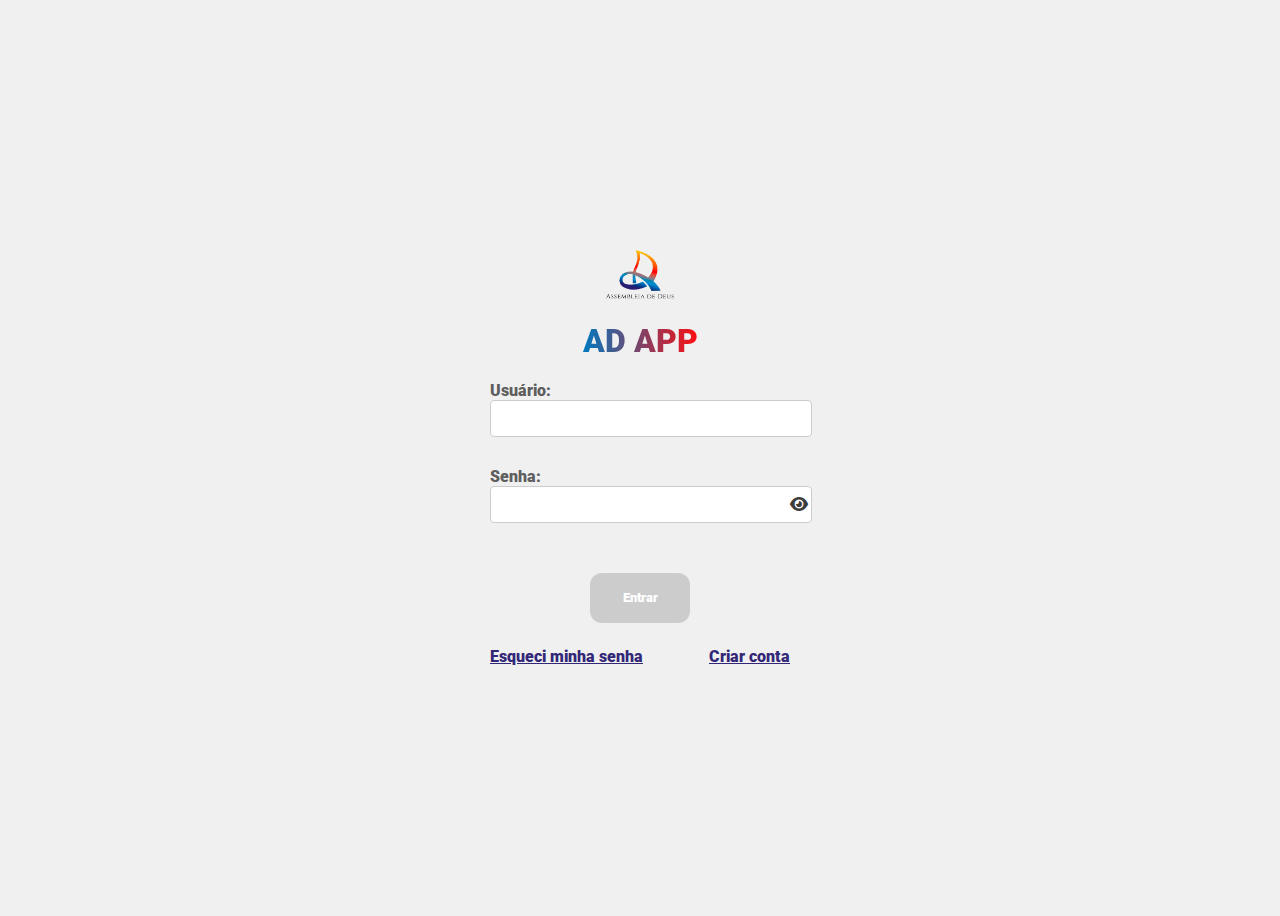
<file: index.html>
<!DOCTYPE html>
<html lang="pt-br">
  <head>
    <meta charset="UTF-8" />
    <meta name="viewport" content="width=device-width, initial-scale=1.0" />
    <link rel="stylesheet" href="./index.css" />
    <link
      rel="stylesheet"
      href="https://cdnjs.cloudflare.com/ajax/libs/font-awesome/6.0.0-beta3/css/all.min.css"
    />
    <link
      href="https://fonts.googleapis.com/css2?family=Roboto:wght@400;700&display=swap"
      rel="stylesheet"
    />
    <title>AD APP | Login</title>
  </head>

  <body>
    <div class="loading_background">
      <img
        src="./assets/LogotipoAD.png"
        alt="Logo"
        class="logo loading_logo logo_top_left"
      />
    </div>
    <div class="container">
      <img src="./assets/LogotipoAD.png" alt="Logo" class="mini_logo" />
      <h1>AD APP</h1>
      <form id="login-form" action="./index.html" method="POST">
        <div class="input-group">
          <label for="user">Usuário:</label>
          <input type="text" id="user" name="user" required />
        </div>
        <div class="input-group">
          <label for="password">Senha:</label>
          <input type="password" id="password" name="password" required />
          <i class="fas fa-eye password_reveal"></i>
        </div>
        <button type="submit" class="disabled">Entrar</button>
        <div class="links">
          <a href="./recovey.html">Esqueci minha senha</a>
          <a href="./register.html">Criar conta</a>
        </div>
      </form>
    </div>
    <script src="./index.js"></script>
  </body>
</html>
</file>
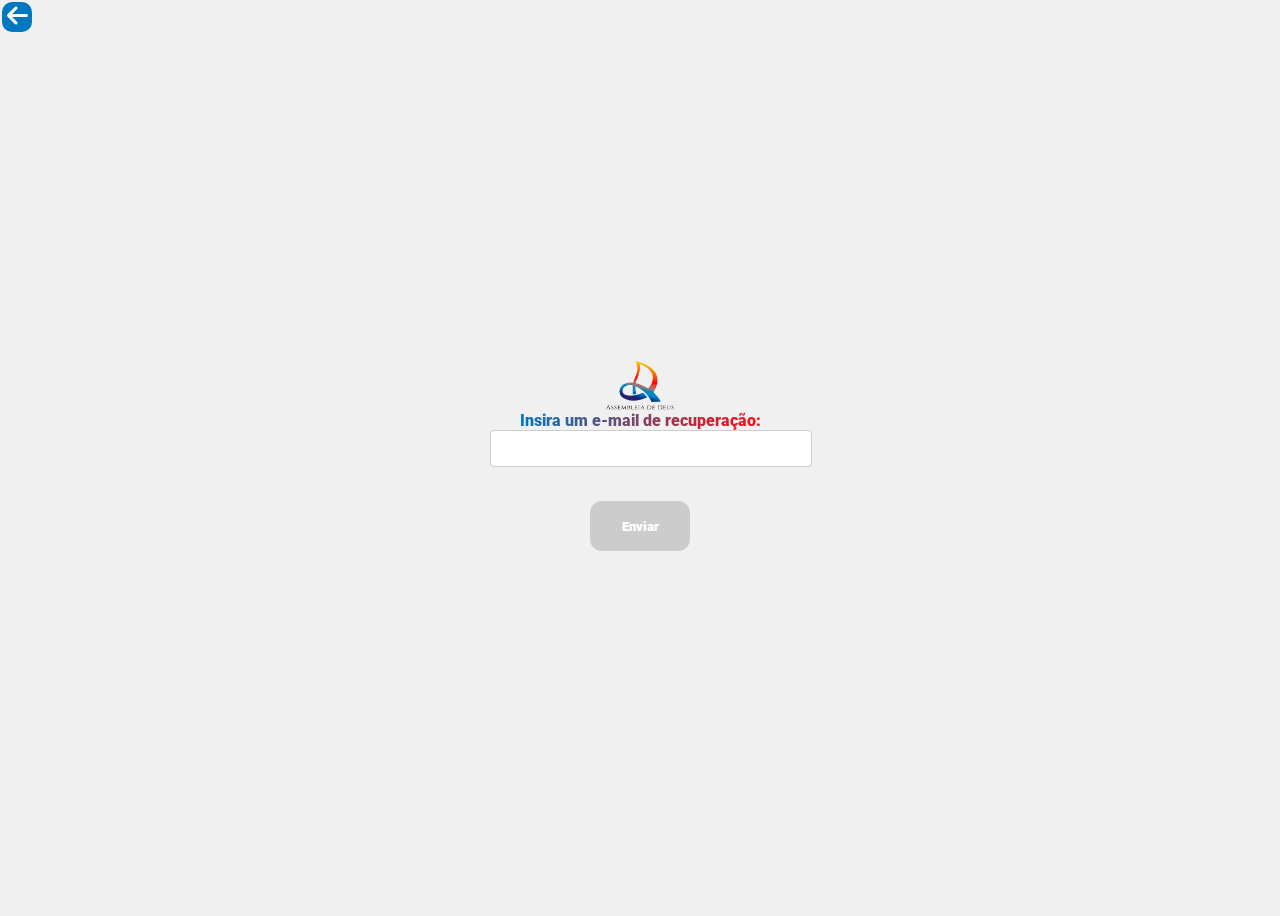
<file: recovey.html>
<!DOCTYPE html>
<html lang="pt-br">
  <head>
    <meta charset="UTF-8" />
    <meta name="viewport" content="width=device-width, initial-scale=1.0" />
    <link rel="stylesheet" href="./index.css" />
    <link
      rel="stylesheet"
      href="https://cdnjs.cloudflare.com/ajax/libs/font-awesome/6.0.0-beta3/css/all.min.css"
    />
    <link
      href="https://fonts.googleapis.com/css2?family=Roboto:wght@400;700&display=swap"
      rel="stylesheet"
    />
    <title>AD APP | Recuperação de Senha</title>
    <style>
      label {
        background: linear-gradient(to right, #0078bf, #fe0d10);
        background-clip: text;
        -webkit-text-fill-color: transparent;
      }

      input {
        width: 100%;
        color: #5e5e5e;
      }

      .voltar {
        position: fixed;
        height: 30px;
        width: 30px;
        top: 0;
        left: 0;
        margin: 2px;
        font-size: 24px;
        color: #fff;
        text-decoration: none;
        background-color: #0078bf;
        border-radius: 10px;
        text-align: center;
      }

      .mini_logo {
        height: 50px;
      }

      @media (max-width: 768px) {
        button {
          width: 50%;
        }
      }
    </style>
  </head>

  <body>
    <div class="loading_background">
      <img
        src="./assets/LogotipoAD.png"
        alt="Logo"
        class="logo loading_logo logo_top_left"
      />
    </div>
    <a onclick="history.back()" class="voltar"
      ><i class="fas fa-arrow-left"></i
    ></a>
    <div class="container">
      <img src="./assets/LogotipoAD.png" alt="Logo" class="mini_logo" />
      <label for="email">Insira um e-mail de recuperação:</label>
      <div class="input-group">
        <input type="email" id="email" name="email" required />
      </div>
      <button type="submit" class="disabled">Enviar</button>
    </div>
    <script>
      const loading_background = document.querySelector(".loading_background");
      const emailInput = document.querySelector("#email");
      const sendbutton = document.querySelector("button");
      window.addEventListener("load", function () {
        loading_background.style.display = "none";
        emailInput.focus();
      });

      emailInput.addEventListener("blur", function () {
        const regex =
          /^[a-zA-Z0-9.!#$%&'*+/=?^_`{|}~-]+@[a-zA-Z0-9](?:[a-zA-Z0-9-]{0,61}[a-zA-Z0-9])?(?:\.[a-zA-Z0-9](?:[a-zA-Z0-9-]{0,61}[a-zA-Z0-9])?)*$/;
        if (!regex.test(emailInput.value)) {
          sendbutton.classList.add("disabled");
        } else {
          sendbutton.classList.remove("disabled");
        }
      });

      emailInput.addEventListener("blur", function () {
        const regex =
          /^[a-zA-Z0-9.!#$%&'*+/=?^_`{|}~-]+@[a-zA-Z0-9](?:[a-zA-Z0-9-]{0,61}[a-zA-Z0-9])?(?:\.[a-zA-Z0-9](?:[a-zA-Z0-9-]{0,61}[a-zA-Z0-9])?)*$/;
        if (!regex.test(emailInput.value)) {
          emailInput.classList.add("invalid");
        } else {
          emailInput.classList.remove("invalid");
        }
      });

      emailInput.addEventListener("input", function () {
        const regex =
          /^[a-zA-Z0-9.!#$%&'*+/=?^_`{|}~-]+@[a-zA-Z0-9](?:[a-zA-Z0-9-]{0,61}[a-zA-Z0-9])?(?:\.[a-zA-Z0-9](?:[a-zA-Z0-9-]{0,61}[a-zA-Z0-9])?)*$/;
        if (!regex.test(emailInput.value)) {
          sendbutton.classList.add("disabled");
        } else {
          sendbutton.classList.remove("disabled");
        }
      });

      emailInput.addEventListener("input", function () {
        const regex =
          /^[a-zA-Z0-9.!#$%&'*+/=?^_`{|}~-]+@[a-zA-Z0-9](?:[a-zA-Z0-9-]{0,61}[a-zA-Z0-9])?(?:\.[a-zA-Z0-9](?:[a-zA-Z0-9-]{0,61}[a-zA-Z0-9])?)*$/;
        if (!regex.test(emailInput.value)) {
          emailInput.classList.add("invalid");
        } else {
          emailInput.classList.remove("invalid");
        }
      });

      document.addEventListener("input", function () {
        const invalid = document.querySelector(".invalid");
        const inputs = document.querySelectorAll("input");
        const allValid = Array.from(inputs).every((input) =>
          input.checkValidity()
        );
        if (!invalid && allValid) {
          sendbutton.classList.remove("disabled");
        } else {
          sendbutton.classList.add("disabled");
        }
      });
    </script>
  </body>
</html>
</file>
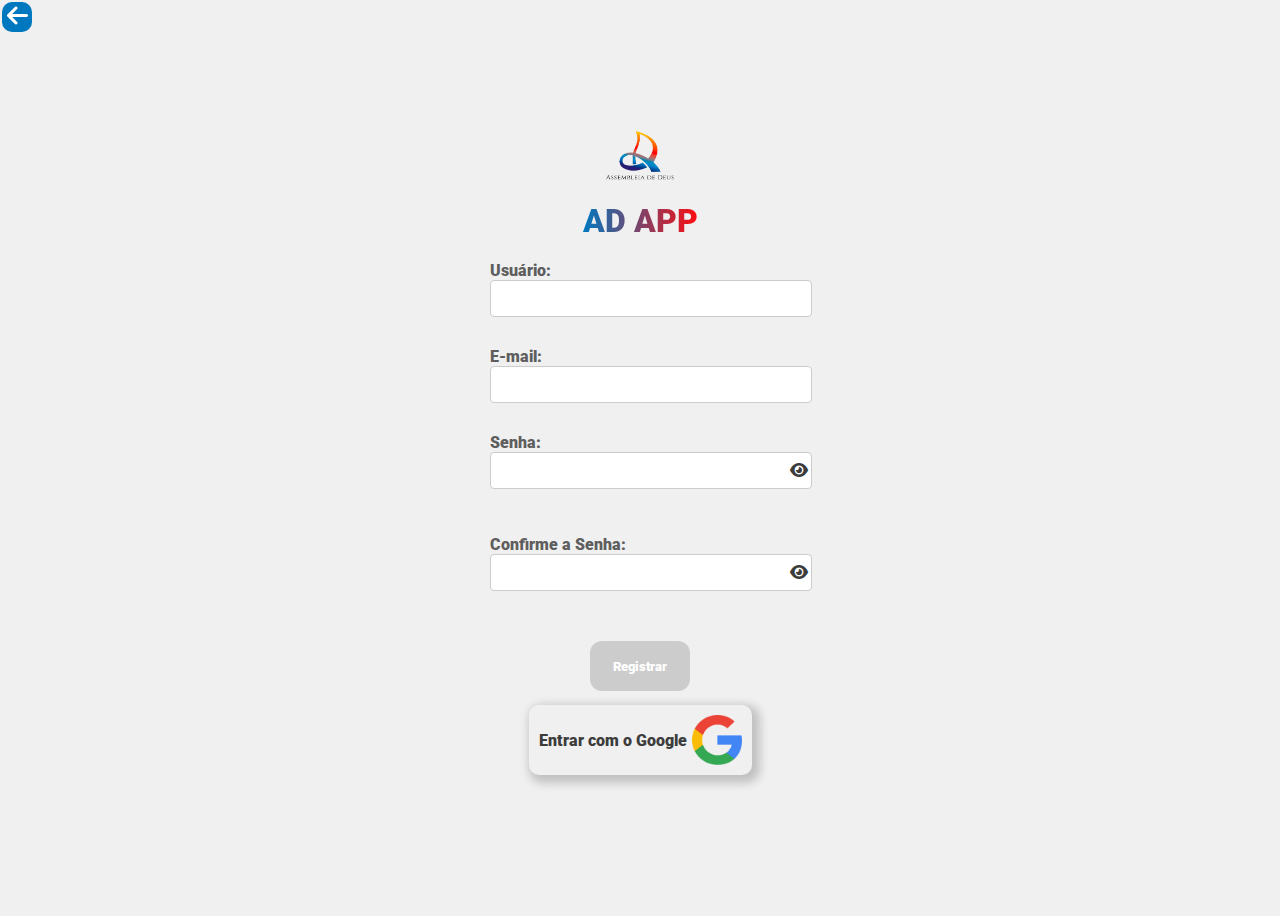
<file: register.html>
<!DOCTYPE html>
<html lang="pt-br">
  <head>
    <meta charset="UTF-8" />
    <meta name="viewport" content="width=device-width, initial-scale=1.0" />
    <link rel="stylesheet" href="./index.css" />
    <link
      rel="stylesheet"
      href="https://cdnjs.cloudflare.com/ajax/libs/font-awesome/6.0.0-beta3/css/all.min.css"
    />
    <link
      href="https://fonts.googleapis.com/css2?family=Roboto:wght@400;700&display=swap"
      rel="stylesheet"
    />
    <title>AD APP | Registre-se</title>

    <style>
      img[src="./assets/LogotipoGoogle.png"] {
        width: 50px;
        height: 50px;
        margin-left: 5px;
      }

      .methods {
        display: flex;
        flex-direction: row;
        margin: 10px;
      }

      .method_google {
        display: flex;
        align-items: center;
        justify-content: center;
        color: #3c3c3c;
        border-radius: 10px;
        padding: 10px;
        cursor: pointer;
        box-shadow: 4px 4px 10px 4px rgba(0, 0, 0, 0.2);
      }

      .voltar {
        position: fixed;
        height: 30px;
        width: 30px;
        top: 0;
        left: 0;
        margin: 2px;
        font-size: 24px;
        color: #fff;
        text-decoration: none;
        background-color: #0078bf;
        border-radius: 10px;
        text-align: center;
      }
    </style>
  </head>

  <body>
    <div class="loading_background">
      <img
        src="./assets/LogotipoAD.png"
        alt="Logo"
        class="logo loading_logo logo_top_left"
      />
    </div>
    <a onclick="history.back()" class="voltar"
      ><i class="fas fa-arrow-left"></i
    ></a>
    <div class="container">
      <img src="./assets/LogotipoAD.png" alt="Logo" class="mini_logo" />
      <h1>AD APP</h1>
      <form id="login-form" action="/login" method="POST">
        <div class="input-group">
          <label for="user">Usuário:</label>
          <input type="text" id="user" name="user" required />
        </div>
        <div class="input-group">
          <label for="email">E-mail:</label>
          <input type="email" id="email" name="email" required />
        </div>
        <div class="input-group">
          <label for="password">Senha:</label>
          <input type="password" id="password" name="password" required />
          <i class="fas fa-eye password_reveal"></i>
        </div>
        <div class="input-group">
          <label for="password_confirm">Confirme a Senha:</label>
          <input
            type="password"
            id="password_confirm"
            name="password_confirm"
            required
          />
          <i class="fas fa-eye password_reveal"></i>
        </div>
        <button type="submit" class="disabled">Registrar</button>
        <div class="methods">
          <div class="method_google">
            Entrar com o Google
            <img
              src="./assets/LogotipoGoogle.png"
              alt="Google"
              class="google_logo"
            />
          </div>
        </div>
      </form>
    </div>
    <script src="./register.js"></script>
  </body>
</html>
</file>
<file: index.css>
/*
Cor tema1: #0078bf 
Cor tema2: #fe0d10
Cor tema3: #fe0d10
Cor tema4: #332877
*/

* {
  font-family: "Roboto", sans-serif;
  font-weight: 900;
  user-select: none;
}

body {
  background-color: #f0f0f0;
}

h1 {
  background: linear-gradient(to right, #0078bf, #fe0d10);
  background-clip: text;
  -webkit-text-fill-color: transparent;
}

.loading_background {
  position: fixed;
  background: #fff;
  height: 100%;
  width: 100%;
}

.logo {
  position: fixed;
  top: 50%;
  left: 50%;
  transform: translate(-50%, -50%);
  animation: efeito_de_chama 5s infinite;
}

.mini_logo {
  height: 50px;
}

.container {
  display: flex;
  flex-direction: column;
  align-items: center;
  justify-content: center;
  height: 100vh;
  /* background-color: #f0f0f0; */
}

.input-group {
  display: flex;
  width: 40%;
  max-width: 300px;
  flex-direction: column;
  margin-bottom: 20px;
}

label {
  color: #5e5e5e;
}

input {
  width: 100%;
  padding: 10px;
  border: 1px solid #ccc;
  border-radius: 4px;
  margin-bottom: 10px;
  outline: none;
  color: #5e5e5e;
}

.invalid {
  border: 2px solid #f39496;
}

.disabled {
  background-color: #ccc;
  cursor: default;
}

form {
  display: flex;
  flex-direction: column;
  align-items: center;
  justify-content: center;
  width: 100%;
}

button {
  background-color: #0078bf;
  color: white;
  border: none;
  height: 50px;
  width: 15%;
  min-width: 80px;
  max-width: 100px;
  padding: 10px 20px;
  text-align: center;
  text-decoration: none;
  display: inline-block;
  font-weight: 900;
  margin: 4px 2px;
  cursor: pointer;
  border-radius: 12px;
}

.links {
  display: flex;
  justify-content: space-between;
  width: 50%;
  max-width: 300px;
  margin-top: 20px;
}

a {
  color: #332877;
}

a:visited {
  color: #fe0d10;
}

.password_reveal {
  position: relative;
  top: -50%;
  left: 100%;
  transform: translateY(25%);
  cursor: pointer;
  color: #3c3c3c;
}

@keyframes efeito_de_chama {
  0% {
    transform: matrix(1, 0, 0.05, 1, 0, 0) translate(-50%, -50%);
  }
  5% {
    transform: matrix(1, 0, -0.01, 1, 0, 0) translate(-50%, -50%);
  }
  10% {
    transform: matrix(1, 0, 0.01, 1, 0, 0) translate(-50%, -50%);
  }
  15% {
    transform: matrix(1, 0, -0.02, 1, 0, 0) translate(-50%, -50%);
  }
  20% {
    transform: matrix(1, 0, 0.05, 1, 0, 0) translate(-50%, -50%);
  }
  25% {
    transform: matrix(1, 0, -0.07, 1, 0, 0) translate(-50%, -50%);
  }
  30% {
    transform: matrix(1, 0, 0.02, 1, 0, 0) translate(-50%, -50%);
  }
  35% {
    transform: matrix(1, 0, -0.04, 1, 0, 0) translate(-50%, -50%);
  }
  40% {
    transform: matrix(1, 0, 0.03, 1, 0, 0) translate(-50%, -50%);
  }
  45% {
    transform: matrix(1, 0, -0.07, 1, 0, 0) translate(-50%, -50%);
  }
  50% {
    transform: matrix(1, 0, 0.04, 1, 0, 0) translate(-50%, -50%);
  }
  55% {
    transform: matrix(1, 0, -0.05, 1, 0, 0) translate(-50%, -50%);
  }
  60% {
    transform: matrix(1, 0, 0.04, 1, 0, 0) translate(-50%, -50%);
  }
  65% {
    transform: matrix(1, 0, -0.01, 1, 0, 0) translate(-50%, -50%);
  }
  70% {
    transform: matrix(1, 0, 0.05, 1, 0, 0) translate(-50%, -50%);
  }
  75% {
    transform: matrix(1, 0, -0.05, 1, 0, 0) translate(-50%, -50%);
  }
  80% {
    transform: matrix(1, 0, 0.05, 1, 0, 0) translate(-50%, -50%);
  }
  85% {
    transform: matrix(1, 0, -0.03, 1, 0, 0) translate(-50%, -50%);
  }
  90% {
    transform: matrix(1, 0, 0.05, 1, 0, 0) translate(-50%, -50%);
  }
  95% {
    transform: matrix(1, 0, -0.03, 1, 0, 0) translate(-50%, -50%);
  }
  100% {
    transform: matrix(1, 0, 0.05, 1, 0, 0) translate(-50%, -50%);
  }
}

@media (max-width: 400px) {
  .links {
    flex-direction: column;
    align-items: center;
  }
}
</file>
